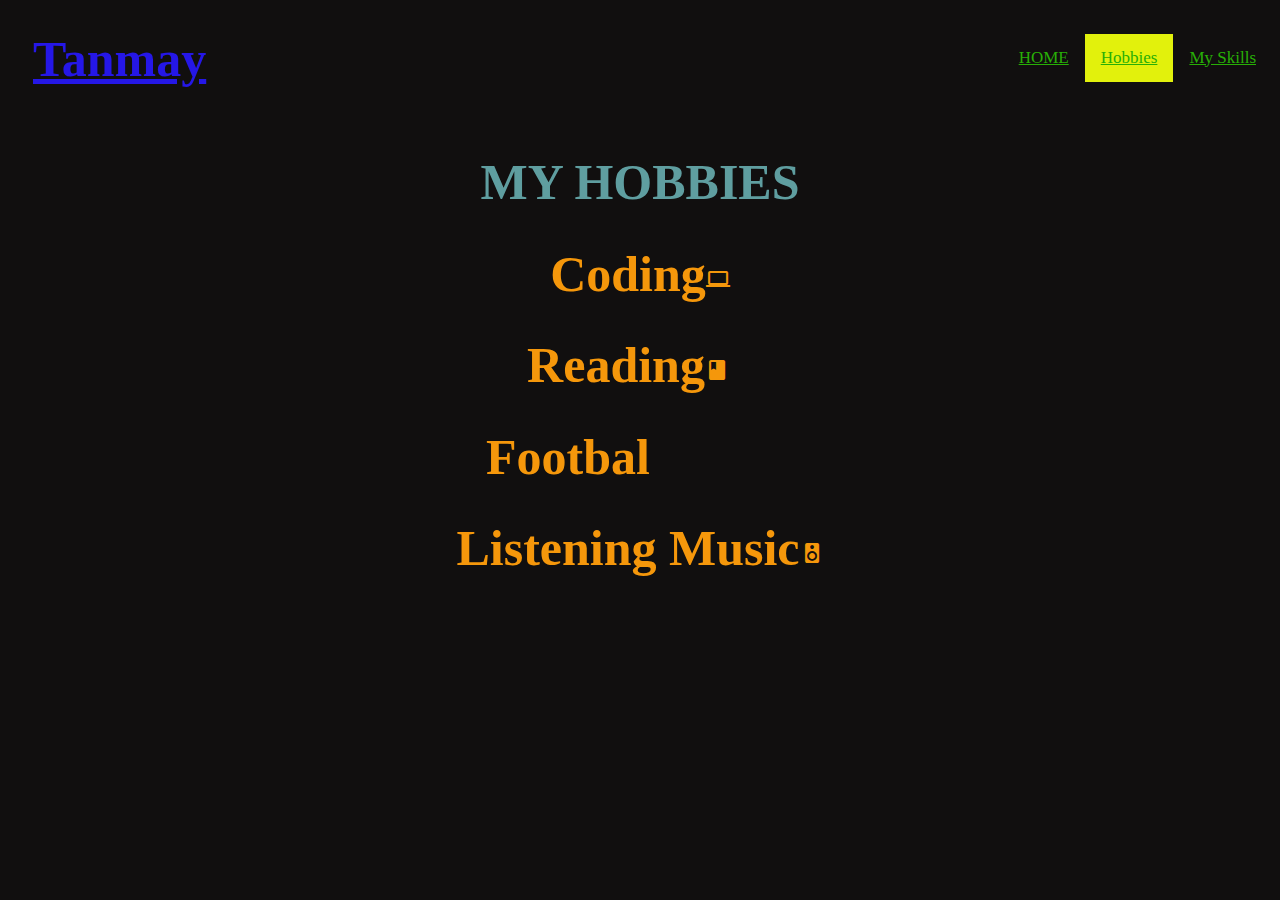
<file: hobbies.html>
<!DOCTYPE html>
<html lang="en">
<head>
    <meta charset="UTF-8">
    <meta http-equiv="X-UA-Compatible" content="IE=edge">
    <meta name="viewport" content="width=device-width, initial-scale=1.0">
    <title>Tanmay's Portfolio</title>
    <link href="hobbies.css" rel="stylesheet">
    <link rel="stylesheet" href="https://fonts.googleapis.com/icon?family=Material+Icons">
</head>
<body>
    <div class="navbar">
        <a href="skills.html"><u>My Skills</u></a>
        <a href="hobbies.html" class="active-page"><u>Hobbies</u></a>
        <a href="index.html"><u>HOME</u></a>
    </div>
    <h1 id="name"><u>Tanmay</u></h1><br><br>
    <div class="hobbies">
        <h1 id="heading">MY HOBBIES</h1>
        <h1>Coding<i class="material-icons">computer</i></h1>
        <h1>Reading<i class="material-icons">books</i></h1>
        <h1>Footbal<i class="material-icons">sports</i></h1>
        <h1>Listening Music<i class="material-icons">speaker</i></h1>
    </div>
</body>
</html>
</file>
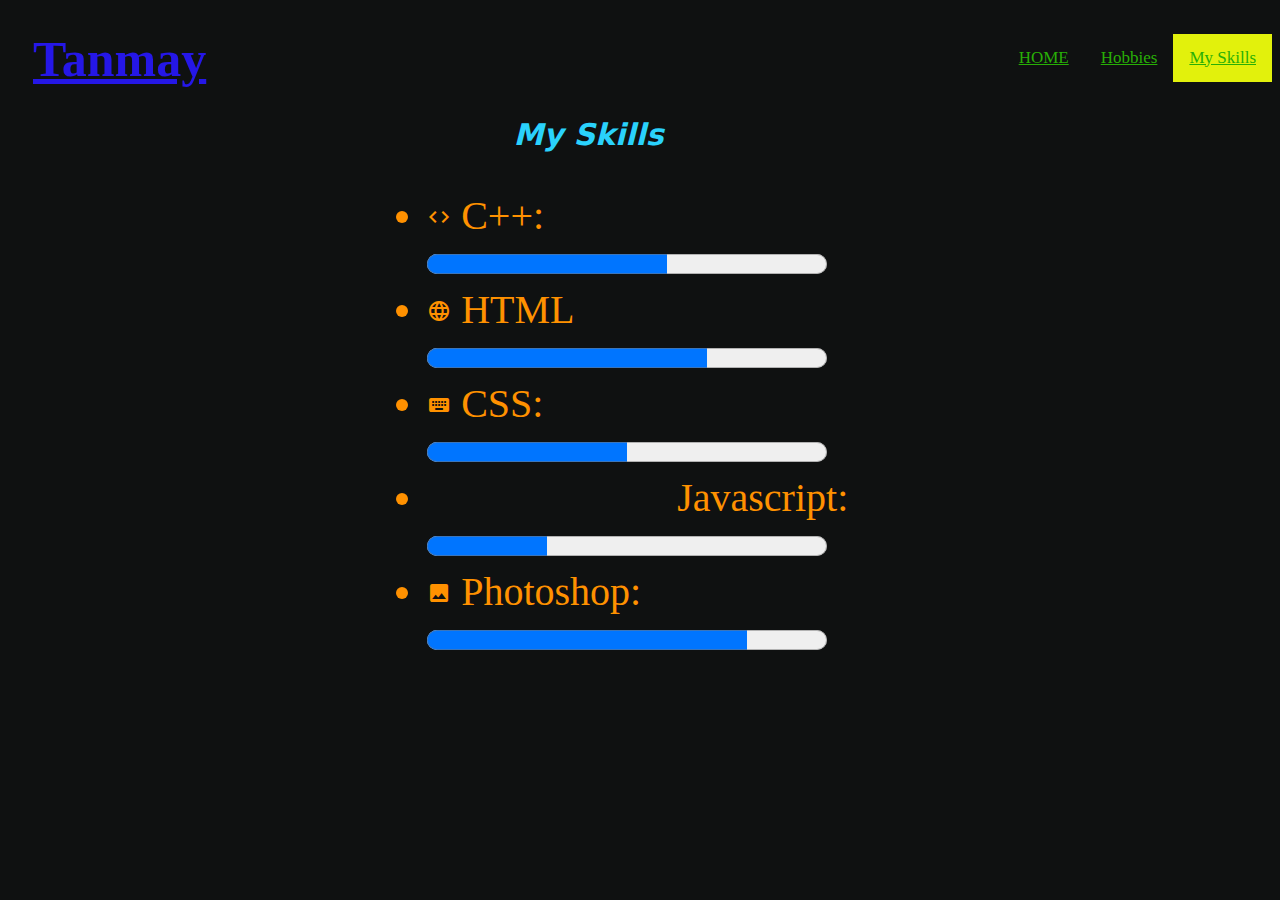
<file: skills.html>
<!DOCTYPE html>
<html lang="en">
<head>
    <meta charset="UTF-8">
    <meta http-equiv="X-UA-Compatible" content="IE=edge">
    <meta name="viewport" content="width=device-width, initial-scale=1.0">
    <title>Tanmay's Portfolio</title>
    <link href="skills.css" rel="stylesheet">
    <link rel="stylesheet" href="https://fonts.googleapis.com/icon?family=Material+Icons">
</head>
<body>
    <div class="navbar">
        <a href="skills.html" class="active-page"><u>My Skills</u></a>
        <a href="hobbies.html"><u>Hobbies</u></a>
        <a href="index.html"><u>HOME</u></a>
    </div>
    <h1 id="name"><u>Tanmay</u></h1>
    <h2 id="myskills">My Skills</h2>
    <ul class="skills">
        <li><label for="file"><i class="material-icons">code</i> C++:</label></li>
        <progress id="file" value="60" max="100"> 60% </progress>
        <li><label for="file"><i class="material-icons">language</i> HTML</label></li>
        <progress id="file" value="70" max="100"> 70% </progress>
        <li><label for="file"><i class="material-icons">keyboard</i> CSS:</label></li>
        <progress id="file" value="50" max="100"> 50% </progress>
        <li><label for="file"><i class="material-icons">javascript</i> Javascript:</label></li>
        <progress id="file" value="30" max="100"> 30% </progress>
        <li><label for="file"><i class="material-icons">photo</i> Photoshop:</label></li>
        <progress id="file" value="80" max="100"> 80% </progress>
    </ul>
</body>
</html>
</file>
<file: hobbies.css>
/* Links inside the navigation bar */
.navbar a {
    float:right;
    color: rgb(40, 175, 6);
    text-align: center;
    padding: 14px 16px;
    text-decoration: none;
    font-size: 17px;
    }
  
  /* Higlighting links on hover */
  .navbar a:hover {
    background-color: #ddd;
    color: black;
  }

  body {
      background-color: #110f0f
  }
.hobbies{color: rgb(245, 151, 11);
    font-size: 25px;
    text-align: center;
    margin-top: 10%;
    font-family: cursive;    
}

.hobbies #heading {color: cadetblue;font-size: 50px;margin-top: -10%;}
#name {
    font-family: Montserrat;
      font-style: normal;
      font-weight: 700;
      font-size: 50px;
      line-height: 50px;
      margin-left: 25px;
      color: #2517e7;
   }
   .navbar a.active-page {background-color: rgb(226, 241, 12);}
</file>
<file: skills.css>
/* Links inside the navigation bar */
.navbar a {
    float:right;
    color: rgb(40, 175, 6);
    text-align: center;
    padding: 14px 16px;
    text-decoration: none;
    font-size: 17px;
    }
  
  /* Higlighting links on hover */
  .navbar a:hover {
    background-color: #ddd;
    color: black;
  }
  

  body {
      background-color: #0f1111
  }
  #name {
    font-family: Montserrat;
    font-style: normal;
    font-weight: 700;
    font-size: 50px;
    line-height: 50px;
    margin-left: 25px;
    color: #2517e7;
   }
   #myskills {
    font-family: system-ui;
    font-style: italic;
    font-size: 30px;
    margin-left: 40%;
    color: #2ad2fc;
  } 
.skills {
    font-size: 40px;
    margin-left: 30%;
    color: rgb(255, 145, 0);
}  
.navbar a.active-page {background-color: rgb(226, 241, 12);}
</file>
